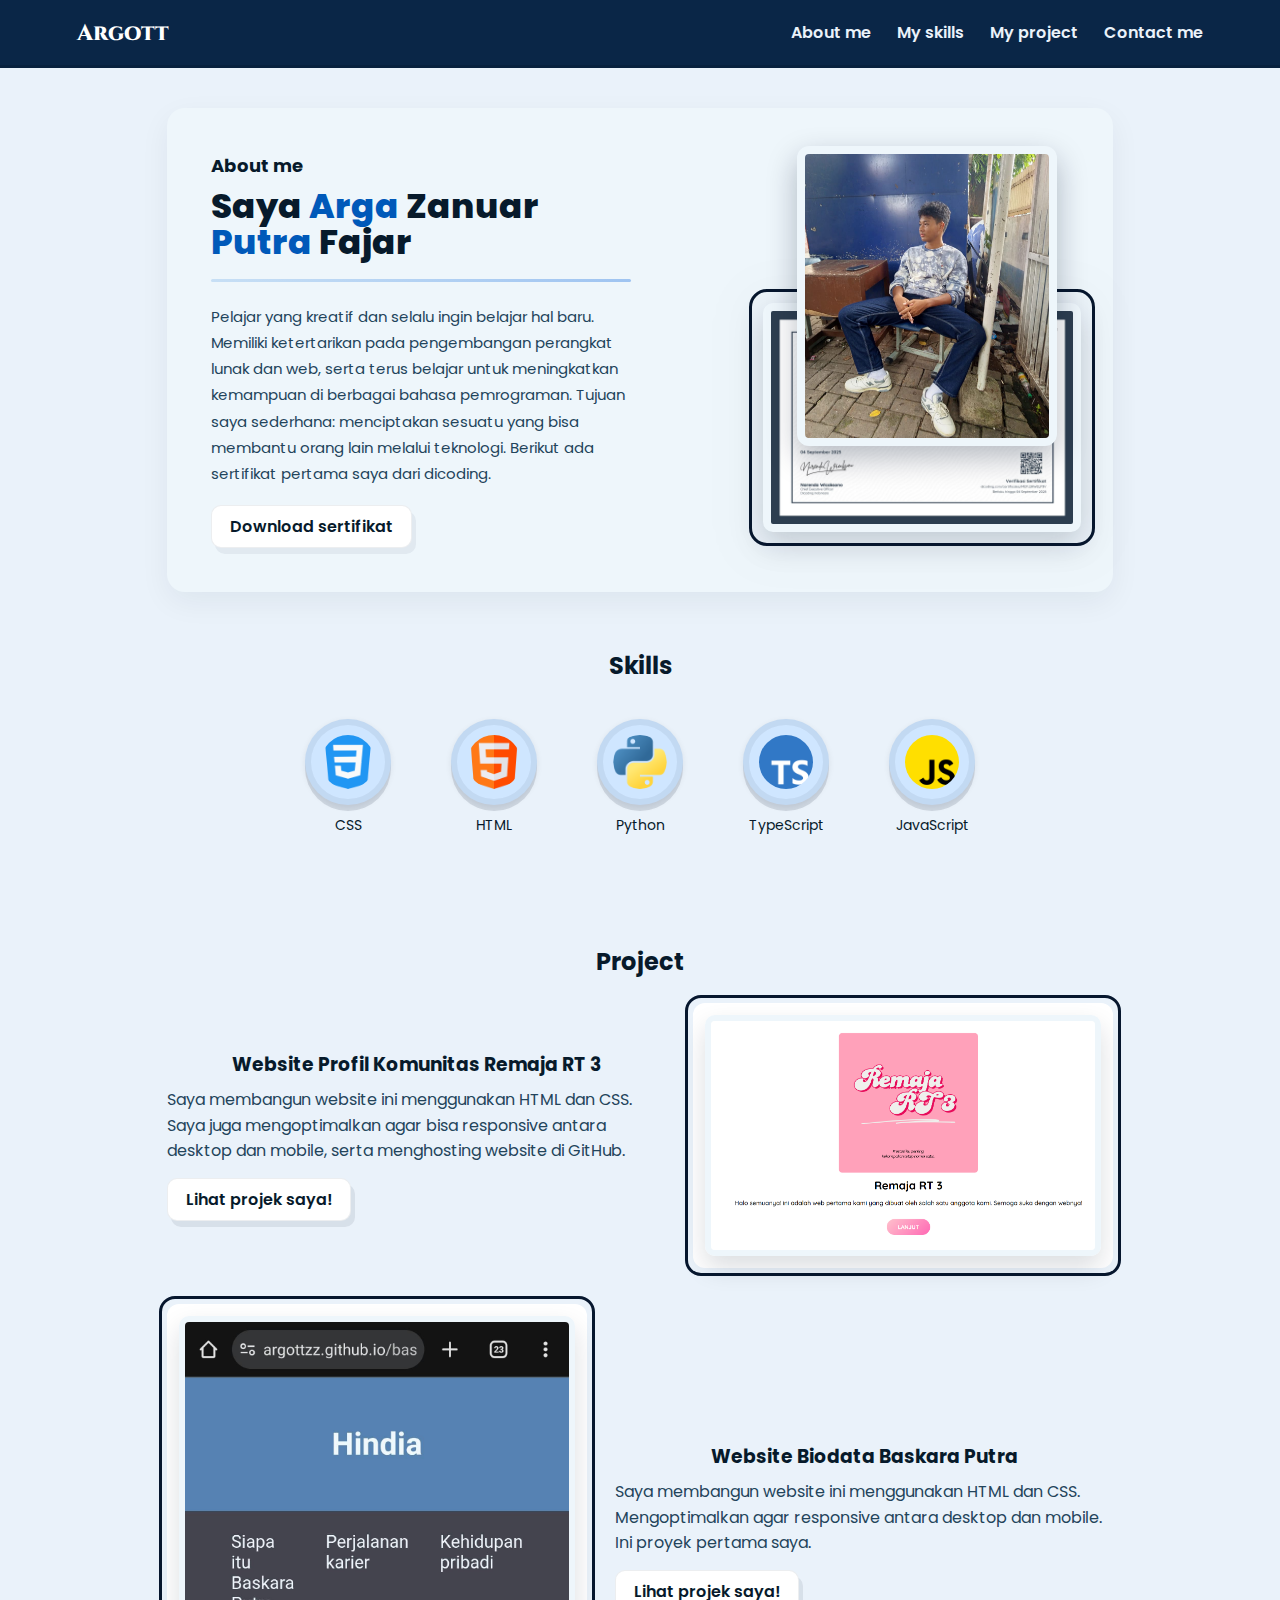
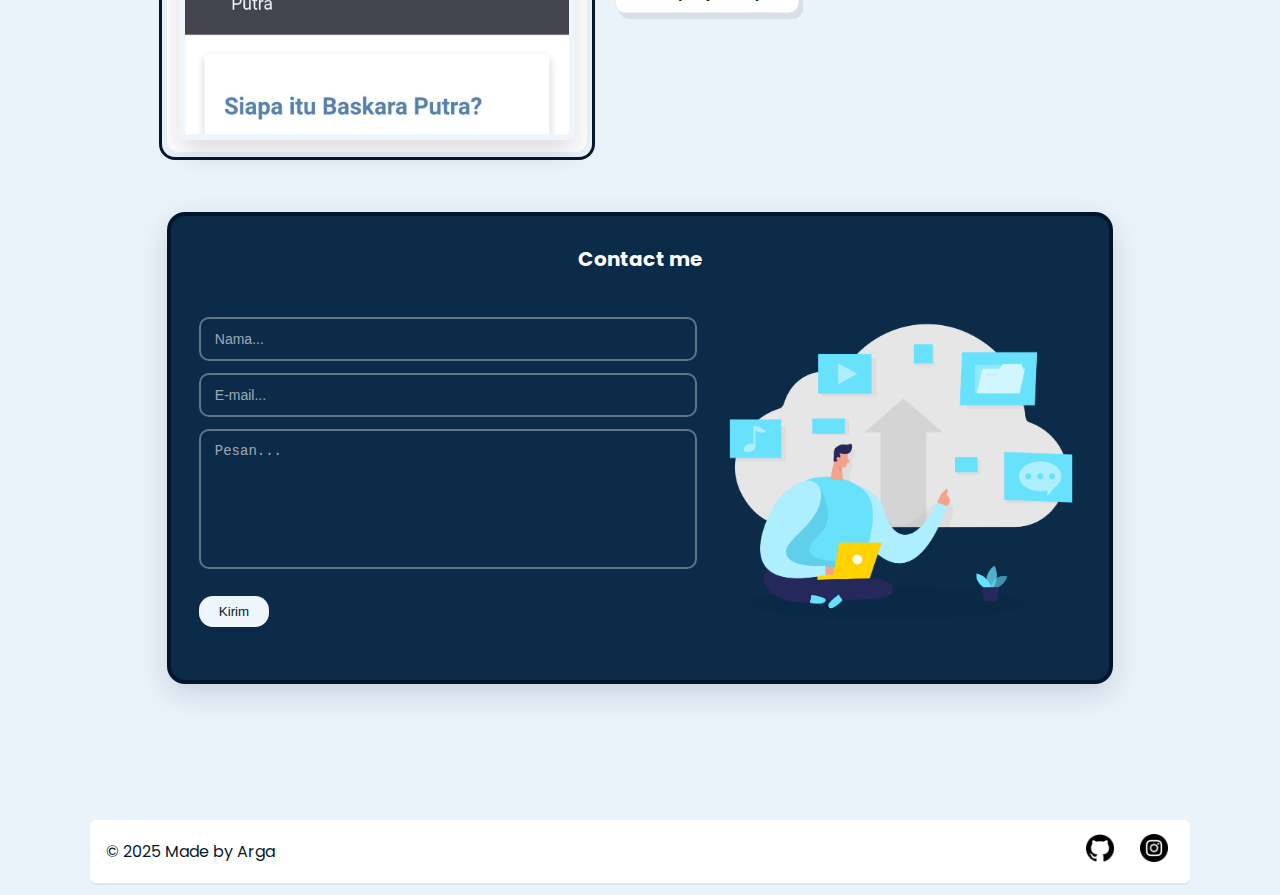
<file: belajar-tag.html>
<!-- ...existing code... -->
<!DOCTYPE html>
<html lang="id">
  <head>
    <meta charset="utf-8" />
    <meta name="viewport" content="width=device-width,initial-scale=1" />
    <title>Portofolio Arga</title>

    <!-- fonts -->
    <link
      href="https://fonts.googleapis.com/css2?family=Poppins:wght@300;500;600;700;800&family=Cinzel:wght@600;700&display=swap"
      rel="stylesheet"
    />

    <link rel="stylesheet" href="style2.css" />
  </head>

  <body>
    <nav>
      <div class="judul">
        <a href="#">Argott</a>
      </div>

      <div class="item">
        <a href="#aboutMe">About me</a>
        <a href="#skills">My skills</a>
        <a href="#projects">My project</a>
        <a href="#contact">Contact me</a>
      </div>
    </nav>

    <main>
      <!-- ABOUT -->
      <section class="aboutMe" id="aboutMe">
        <div class="about-text">
          <h1>About me</h1>
          <h2>Saya <span>Arga</span> Zanuar <span>Putra</span> Fajar</h2>

          <p>
            Pelajar yang kreatif dan selalu ingin belajar hal baru. Memiliki
            ketertarikan pada pengembangan perangkat lunak dan web, serta terus
            belajar untuk meningkatkan kemampuan di berbagai bahasa pemrograman.
            Tujuan saya sederhana: menciptakan sesuatu yang bisa membantu orang
            lain melalui teknologi. Berikut ada sertifikat pertama saya dari
            dicoding.
          </p>

          <div class="download">
            <a href="foto/sertifikat.jpg" download>Download sertifikat</a>
          </div>
        </div>

        <div class="about-img" aria-hidden="true">
          <img src="foto/arga.jpg" class="foto-profil" alt="foto arga" />
          <div class="sertifikat-wrapper">
            <img
              src="foto/sertifikat.jpg"
              class="sertifikat"
              alt="sertifikat dicoding"
            />
          </div>
        </div>
      </section>

      <!-- SKILLS -->
      <section id="skills" class="skills">
        <h2 class="section-title">Skills</h2>
        <div class="skill-list">
          <div class="skill">
            <img src="foto/css-3.png" alt="CSS" /><span>CSS</span>
          </div>
          <div class="skill">
            <img src="foto/html.png" alt="HTML" /><span>HTML</span>
          </div>
          <div class="skill">
            <img src="foto/python.png" alt="Python" /><span>Python</span>
          </div>
          <div class="skill">
            <img src="foto/typescript.png" alt="TypeScript" /><span
              >TypeScript</span
            >
          </div>
          <div class="skill">
            <img src="foto/js.png" alt="JavaScript" /><span>JavaScript</span>
          </div>
        </div>
      </section>

      <!-- PROJECTS -->
      <section id="projects" class="projects">
        <h2 class="section-title">Project</h2>

        <div class="project-list">
          <article class="project">
            <div class="project-text">
              <h3 class="project-title">
                Website Profil Komunitas Remaja RT 3
              </h3>
              <p>
                Saya membangun website ini menggunakan HTML dan CSS. Saya juga
                mengoptimalkan agar bisa responsive antara desktop dan mobile,
                serta menghosting website di GitHub.
              </p>
              <a
                class="btn-outline"
                href="https://argottzz.github.io/rremaja-rt3/"
                >Lihat projek saya!</a
              >
            </div>

            <div class="project-media">
              <div class="project-img-wrap">
                <img src="foto/rrt3.png" alt="Remaja RT3" />
              </div>
            </div>
          </article>

          <article class="project project-odd">
            <div class="project-media">
              <div class="project-img-wrap">
                <img src="foto/baskara.jpg" alt="Hindia" />
              </div>
            </div>

            <div class="project-text">
              <h3 class="project-title">Website Biodata Baskara Putra</h3>
              <p>
                Saya membangun website ini menggunakan HTML dan CSS.
                Mengoptimalkan agar responsive antara desktop dan mobile. Ini
                proyek pertama saya.
              </p>
              <a
                class="btn-outline"
                href="https://argottzz.github.io/baskara-putra/"
                >Lihat projek saya!</a
              >
            </div>
          </article>
        </div>
      </section>

      <!-- CONTACT -->
      <section id="contact" class="contact-section">
        <div class="contact-card">
          <h2 class="contact-title">Contact me</h2>

          <div class="contact-grid">
            <form class="contact-form" action="#" method="post">
              <input type="text" name="nama" placeholder="Nama..." required />
              <input
                type="email"
                name="email"
                placeholder="E-mail..."
                required
              />
              <textarea name="pesan" placeholder="Pesan..." required></textarea>
              <button type="submit" class="btn-send">Kirim</button>
            </form>

            <div class="contact-illustration" aria-hidden="true">
              <img src="foto/data-storage-3-37.png" alt="illustration" />
            </div>
          </div>
        </div>
      </section>
    </main>

    <footer class="site-footer">
      <div class="footer-inner">
        <span>© 2025 Made by Arga</span>
        <div class="socials">
          <a
            href="https://github.com/argottzz"
            target="_blank"
            rel="noopener noreferrer"
            aria-label="GitHub"
          >
            <img src="foto/github.png" alt="github" />
          </a>
          <a
            href="https://www.instagram.com/kingarggoat?igsh=OXhxOThqc2JyODF0"
            target="_blank"
            rel="noopener noreferrer"
            aria-label="Instagram"
          >
            <img src="foto/instagram.png" alt="instagram" />
          </a>
        </div>
      </div>
    </footer>
  </body>
</html>
<!-- ...existing code... -->
</file>
<file: style2.css>
/* ...existing code... */
:root {
  --bg: #eaf2fa;
  --card: #eef6fb;
  --nav: #0a2647;
  --dark-navy: #07243b;
  --accent: #0059b9;
  --text-dark: #071a2b;
}

* { box-sizing: border-box; margin: 0; padding: 0; }
html,body { height: 100%; }

body {
  background: var(--bg);
  font-family: "Poppins", "Inter", Arial, sans-serif;
  color: var(--text-dark);
  -webkit-font-smoothing: antialiased;
  -moz-osx-font-smoothing: grayscale;
}

/* NAV */
nav {
  display:flex;
  justify-content:space-between;
  align-items:center;
  padding:1.1rem 6%;
  background:var(--nav);
  border-bottom:3px solid rgba(0,0,0,0.12);
  position:sticky;
  top:0;
  z-index:80;
}
nav .judul a { text-decoration:none; font-family:"Cinzel", serif; color:#fff; font-size:1.4rem; font-weight:800; }
nav .item { display:flex; gap:26px; }
nav .item a { color: #eaf2fa; text-decoration:none; font-weight:600; }
nav .item a:hover { color:#f87b1b; }

/* MAIN */
main { max-width:1100px; margin:40px auto; padding:0 6% 60px; }

/* ABOUT CARD */
.aboutMe{
  display:flex;
  gap:28px;
  align-items:flex-start;
  background:var(--card);
  border-radius:18px;
  padding:44px;
  box-shadow:0 10px 30px rgba(6,30,50,0.06);
  position:relative;
  overflow:visible;
}

/* left text */
.about-text { width:56%; }
.aboutMe h1 { font-size:18px; margin-bottom:10px; font-weight:700; color:var(--text-dark); }
.aboutMe h2 {
  font-size:34px; line-height:1.05; margin:0 0 10px 0; font-weight:800; color:var(--text-dark);
}
.aboutMe span { color:var(--accent); }

/* underline below name */
.about-text h2::after {
  content:"";
  display:block;
  width:420px;
  height:3px;
  background:linear-gradient(90deg,#c7dff5,#9fc4f1);
  margin:18px 0 22px 0;
  border-radius:2px;
}

.aboutMe p { color:#23445b; line-height:1.75; max-width:640px; margin-bottom:18px; font-size:15px; }

/* download button */
.download a {
  display:inline-block; padding:8px 18px; background:#fff; color:var(--text-dark); border-radius:10px; font-weight:600;
  border:1px solid rgba(11,35,63,0.08); box-shadow:4px 6px 0 rgba(11,35,63,0.06); text-decoration:none;
}

/* IMAGE STACK right side */
.about-img { width:420px; height:360px; position:relative; flex-shrink:0; }

/* profile picture on top */
.foto-profil{
  position:absolute;
  top:-6px;
  right:22px;
  width:260px;
  height:300px;
  object-fit:cover;
  border-radius:12px;
  border:8px solid var(--card);
  box-shadow:0 12px 30px rgba(2,18,42,0.28);
  z-index:30;
  background:#ccc;
}

/* wrapper to create black rounded outline behind certificate */
.sertifikat-wrapper{
  position:absolute;
  bottom:-26px;
  right:-8px;
  width:330px;
  z-index:10;
  border-radius:14px;
  padding:6px; /* space for white inner border */
  display:block;
}
.sertifikat-wrapper::before{
  content:"";
  position:absolute;
  top:-8px; left:-8px; right:-8px; bottom:-8px;
  border-radius:18px;
  background:transparent;
  border:3px solid rgba(2,18,42,0.98);
  z-index:5;
  filter: drop-shadow(0 6px 20px rgba(2,18,42,0.18));
}

/* certificate image */
.sertifikat{
  display:block;
  width:100%;
  height:auto;
  border-radius:10px;
  border:8px solid var(--card);
  box-shadow:0 12px 30px rgba(2,18,42,0.18);
  background:#fff;
  position:relative;
  z-index:20;
}

/* SKILLS */
.section-title { text-align:center; font-size:24px; font-weight:700; margin:36px 0 24px; color:var(--text-dark); }
.skills { padding:20px 0 12px; }
.skill-list { display:flex; justify-content:center; gap:36px; align-items:center; padding:12px 0 36px; }
.skill { display:flex; flex-direction:column; align-items:center; gap:10px; width:110px; }
.skill img{
  width:86px; height:86px; object-fit:contain; border-radius:999px; padding:10px;
  background:#cfe6ff; box-shadow: 0 6px 0 rgba(2,18,42,0.12), 0 2px 6px rgba(2,18,42,0.08);
  border:6px solid rgba(2,18,42,0.06);
}
.skill span{ font-size:14px; color:var(--text-dark); }

/* PROJECTS */
.projects { padding:24px 0; }
.project-list { display:grid; gap:36px; }
.project {
  display:grid;
  grid-template-columns:1fr 420px;
  gap:28px;
  align-items:center;
}
.project-odd { grid-template-columns:420px 1fr; }
.project-text { max-width:560px; }
.project-title { font-weight:700; text-align:center; margin-bottom:8px; }
.project p{ color:#23445b; line-height:1.6; }

/* project image wrap with black outline behind to match mockup */
.project-img-wrap { position:relative; display:block; border-radius:12px; padding:12px; background:#fff; border-radius:12px; }
.project-img-wrap::before{
  content:"";
  position:absolute;
  inset:-8px;
  border-radius:16px;
  border:3px solid rgba(2,18,42,0.98);
  z-index:1;
  pointer-events:none;
}
.project-img-wrap img{
  display:block; width:100%; border-radius:10px; position:relative; z-index:2; border:6px solid var(--card); box-shadow:0 12px 26px rgba(2,18,42,0.14);
}

/* buttons */
.btn-outline { display:inline-block; margin-top:14px; padding:8px 18px; background:#fff; border-radius:10px; box-shadow:4px 6px 0 rgba(2,18,42,0.08); text-decoration:none; color:var(--text-dark); border:1px solid rgba(11,35,63,0.08); font-weight:600; }

/* CONTACT */
.contact-section { padding:36px 0; }
.contact-card{
  border-radius:18px;
  padding:28px;
  color:#fff;
  position:relative;
  /* outer black outline */
  background:linear-gradient(180deg,#0b2b49,#0b2b49);
  box-shadow:0 10px 30px rgba(2,18,42,0.14);
  border:4px solid rgba(2,18,42,0.9);
}
.contact-title{ text-align:center; font-size:20px; margin-bottom:18px; font-weight:700; color:#fff; }
.contact-grid { display:grid; grid-template-columns:1fr 360px; gap:24px; align-items:center; }
.contact-form input, .contact-form textarea{
  width:100%; background:transparent; color:#fff; border:2px solid rgba(255,255,255,0.35); padding:12px 14px; border-radius:10px; margin-bottom:12px; outline:none; font-size:14px;
}
.contact-form input::placeholder, .contact-form textarea::placeholder{ color:rgba(255,255,255,0.6); }
.contact-form textarea{ height:140px; resize:none; }
.btn-send{ display:inline-block; margin-top:8px; padding:8px 20px; border-radius:14px; background:#eef6fb; color:#071a2b; border:none; cursor:pointer; box-shadow:0 6px 0 rgba(11,35,63,0.12); }

/* CONTACT illustration */
.contact-illustration img{ width:100%; display:block; }

/* FOOTER */
.site-footer { padding:12px 6%; }
.footer-inner { max-width:1100px; margin:0 auto; display:flex; justify-content:space-between; align-items:center; background:#fff; padding:8px 16px; border-radius:6px; box-shadow:0 2px 0 rgba(2,18,42,0.05); }
.footer-inner .socials img { width:28px; height:28px; margin-left:10px; }
.footer-inner .socials a {
  display: inline-block;
  padding: 6px;
  border-radius: 50%;
  transition: transform .12s ease;
}
.footer-inner .socials a:hover { transform: translateY(-3px); }
.footer-inner .socials a img {
  width: 28px;
  height: 28px;
  display: block;
  cursor: pointer;
}

/* RESPONSIVE */
@media (max-width:1000px){
  .project, .project-odd { grid-template-columns:1fr; }
  .contact-grid { grid-template-columns:1fr; }
  .aboutMe{ flex-direction:column; padding:24px; align-items:center; text-align:left; }
  .about-text{ width:100%; }
  .about-img{ width:320px; height:280px; margin-top:12px; }
  .foto-profil{ right:16px; width:220px; height:250px; top:0; }
  .sertifikat-wrapper{ width:280px; right:0; bottom:-12px; }
  .skill-list{ flex-wrap:wrap; gap:18px; justify-content:center; }
}

/* small tweaks for perfect match */
main { padding-bottom:48px; }
/* ...existing code... */
</file>
